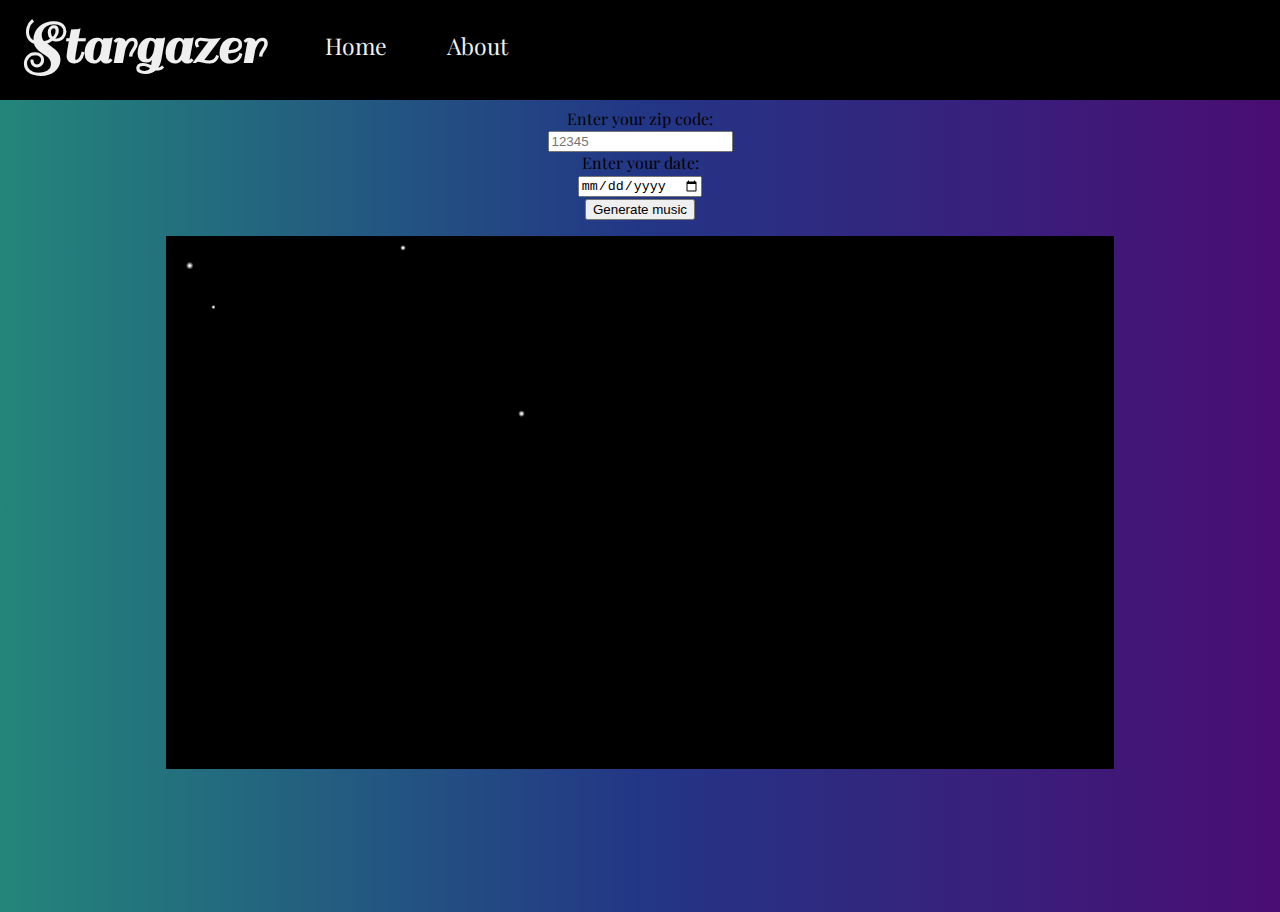
<file: templates/index.html>
<!DOCTYPE html>
<html lang="en">
<head>
    <meta charset="UTF-8">
    <title>Stargazer</title>
    <link rel="stylesheet" href="../static/main.css">
    <link rel="stylesheet" href="https://fonts.googleapis.com/css?family=Sail">
    <link rel="stylesheet" href="https://fonts.googleapis.com/css?family=Playfair+Display">
    <link rel="stylesheet" href="https://fonts.googleapis.com/css?family=Libre+Baskerville">
    <link rel="stylesheet" href="https://fonts.googleapis.com/css?family=Lato">
    <script src="../static/main.js"></script>
</head>
<body>
    <div class="nav-bar">
        <!--    TODO: change the title! -->
        <ul>
            <li><span class="title">Stargazer</span></li>
            <li><a href="/">Home</a></li>
            <li><a href="/about/">About</a></li>
        </ul>
    </div>

    <div class="spacer"></div>

    <div id="outer">
        <div id="inputs">
            <form class="position" action="/query" method="GET">
                <label for="zipcode">Enter your zip code:</label><br>
                <input type="text" id="zipcode" name="zipcode" placeholder="12345"><br>
                <label for="date">Enter your date:</label><br>
                <input type="date" id="date" name="date"><br>
                <input type="submit" value="Generate music">
            </form>
        </div>

        <div id="canvas">
            <canvas id="stars" width="1600" height="900"></canvas>
        </div>
        <div class="spacer">
            &nbsp;
        </div>

        <script>
            async function drawStars() {
                let canvas = document.getElementById("stars");
                let ctx = canvas.getContext("2d");

                // fill background
                let width = canvas.width;
                let height = canvas.height;
                ctx.fillRect(0, 0, width, height);

                let starList = JSON.parse('{{ data }}');

                let minX = starList[0][1];
                let minY = starList[0][2];
                let maxX = 0.0;
                let maxY = 0.0;
                for (star in starList) {
                    if (star[1] < minX) {
                        minX = star[1]
                    } else if (star[1] > maxX) {
                        maxX = star[1]
                    }

                    if (star[2] < minY) {
                        minY = star[2]
                    } else if (star[2] > maxY) {
                        maxY = star[2]
                    }
                }

                console.log(starList.length);

                let diffX = maxX - minX;
                let diffY = maxY - minY;

                let scaleX = 900/diffX;
                let scaleY = 900/diffY;

                console.log(scaleX);

                // loop through the stars
                for (let starIndex = 0; starIndex < starList.length; starIndex++) {
                    // create a star
                    let star = starList[starIndex];
                    star[1] = star[1]*scaleX;
                    star[2] = star[2]*scaleY;
                    {#console.log(star[1]);#}
                    {#console.log(star[2]);#}

                    let radius = 12; // max value of brightness
                    let grd = ctx.createRadialGradient(star[1], star[2], 1, star[1], star[2], Math.pow(radius - star[0], .75));
                    grd.addColorStop(0, "white");
                    grd.addColorStop(1, "black");

                    // fill with gradient
                    ctx.fillStyle = grd;
                    ctx.fillRect(star[1] - radius, star[2] - radius, 2 * radius, 2 * radius);
                }
            }
        </script>
    </div>
</body>
</html>
</file>
<file: static/main.css>
.title {
    font-weight: bolder;
    font-size: 60px;
    color: #efefef;
    font-family: "Sail", cursive;
}

body {
    background: rgb(35,134,122);
    background: linear-gradient(90deg, rgba(35,134,122,1) 0%, rgba(35,54,134,1) 50%, rgba(74,13,115,1) 100%);
    font-family: "Playfair Display", serif;
}

.spacer {
    width: 100%;
    height: 100px;
}

.nav-bar {
    position: fixed;
    width: 100%;
    top: 0;
    left: 0;
    padding: 10px;
    background-color: black;
    color: #EFF1ED;
    margin-bottom: 105%;
}

.nav-bar a {
    text-decoration: none;
    color: #EFF1ED;
}

.nav-bar ul {
    margin: 0;
    padding: 0;
    align-items: center;
    display: flex;
}

.nav-bar ul li {
    list-style-type: square;
    display: inline;
    margin-left: 60px;
    margin-bottom: 10px;
    font-family: "Playfair Display", Verdana, "Helvetica Neue", Arial, Helvetica, Geneva, sans-serif;
    font-size: 23px;
}

.nav-bar .title {
    margin-left: -50px;
}

/* Change the link color to #111 (black) on hover */
.nav-bar li a:hover {
    background-color: darkred;
}

#outer {
    width: 100%;
    height: 60%;
}

.position {
    text-align: center;
}

#canvas {
    text-align: center;
    margin-top: 1em;
    margin-bottom: 2em;
}

#stars {
    width: 75% !important;
    height: 50% !important;
}
</file>
